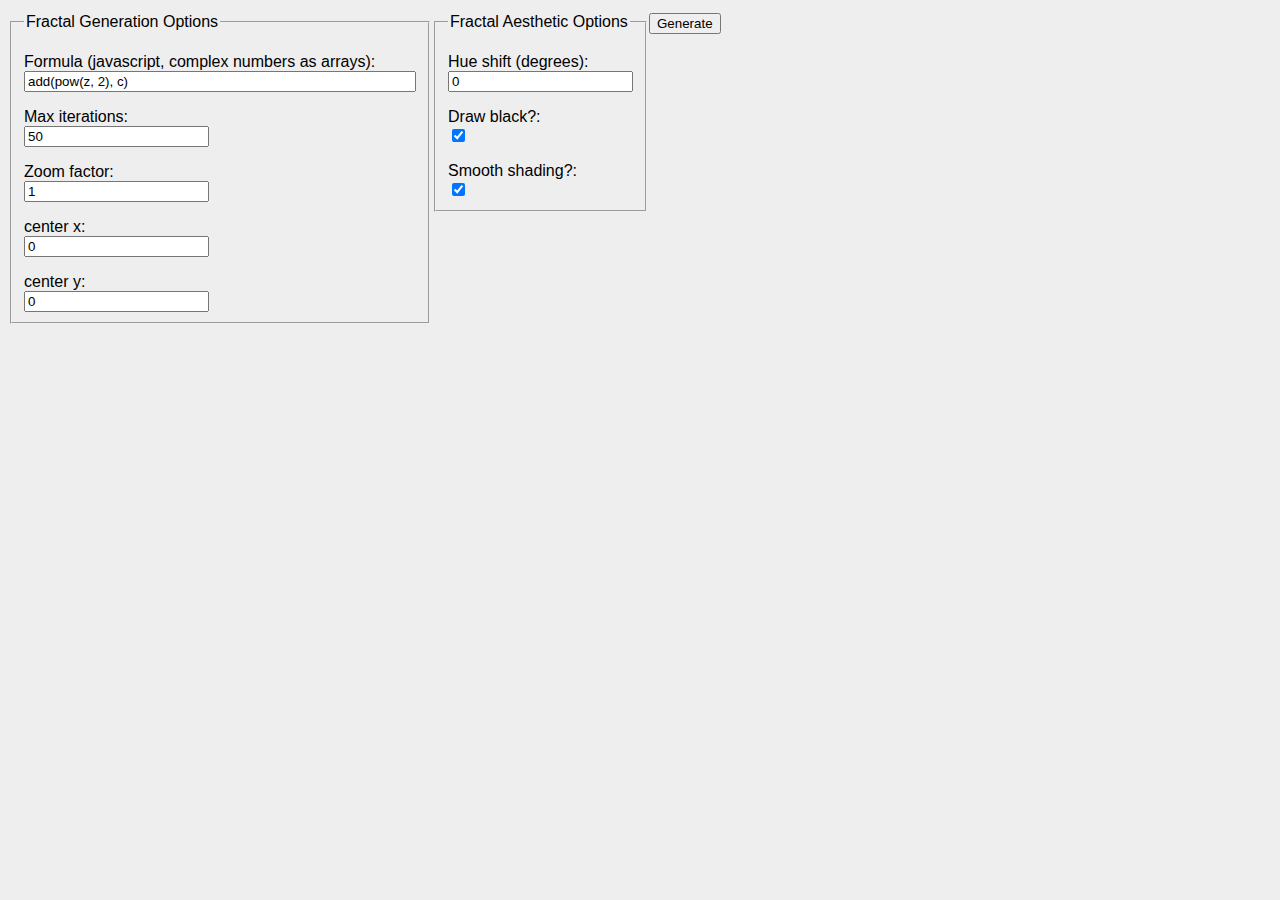
<file: index.html>
<!doctype html>

<title>Canvas Fractal Generator</title>

<link rel="stylesheet" type="text/css" href="style.css">

<main>

	<fieldset>
		<legend>Fractal Generation Options</legend>
		
		<label for=formula>Formula (javascript, complex numbers as arrays):</label>
		<input id=formula></input>
		
		<label for=iterations>Max iterations:</label>
		<input id=iterations type=number></input>
		
		<label for=zoom>Zoom factor:</label>
		<input id=zoom type=number step=any></input>
		
		<label for=xpos>center x:</label>
		<input id=xpos type=number step=any></input>
		
		<label for=ypos>center y:</label>
		<input id=ypos type=number step=any></input>
	</fieldset>

	<fieldset>
		<legend>Fractal Aesthetic Options</legend>
		
		<label for=hueshift>Hue shift (degrees):</label>
		<input id=hueshift type=number step=any min=0 max=360></input>
		
		<label for=checkdrawblack>Draw black?:</label>
		<input id=checkdrawblack type=checkbox></input>
		
		<label for=checksmooth>Smooth shading?:</label>
		<input id=checksmooth type=checkbox></input>
	</fieldset>

</main>

<button id=generate>Generate</button>
<button id=generatezoom style="display: none">Begin Zoom</button>

<canvas id=fractal width=500 height=500></canvas>

<script type="text/javascript" src="fractal.js"></script>
<script type="text/javascript" src="index.js"></script>
</file>
<file: style.css>
body {
	font-family: sans-serif;
	background-color: #eee;	
}

#fractal, #generate {
	display: block;
	margin-top: 1em;
}

#formula {
	width: 30vw;
}

fieldset {
	float: left;
}

fieldset > label {
	display: block;
	margin-top: 1em;
}
</file>
